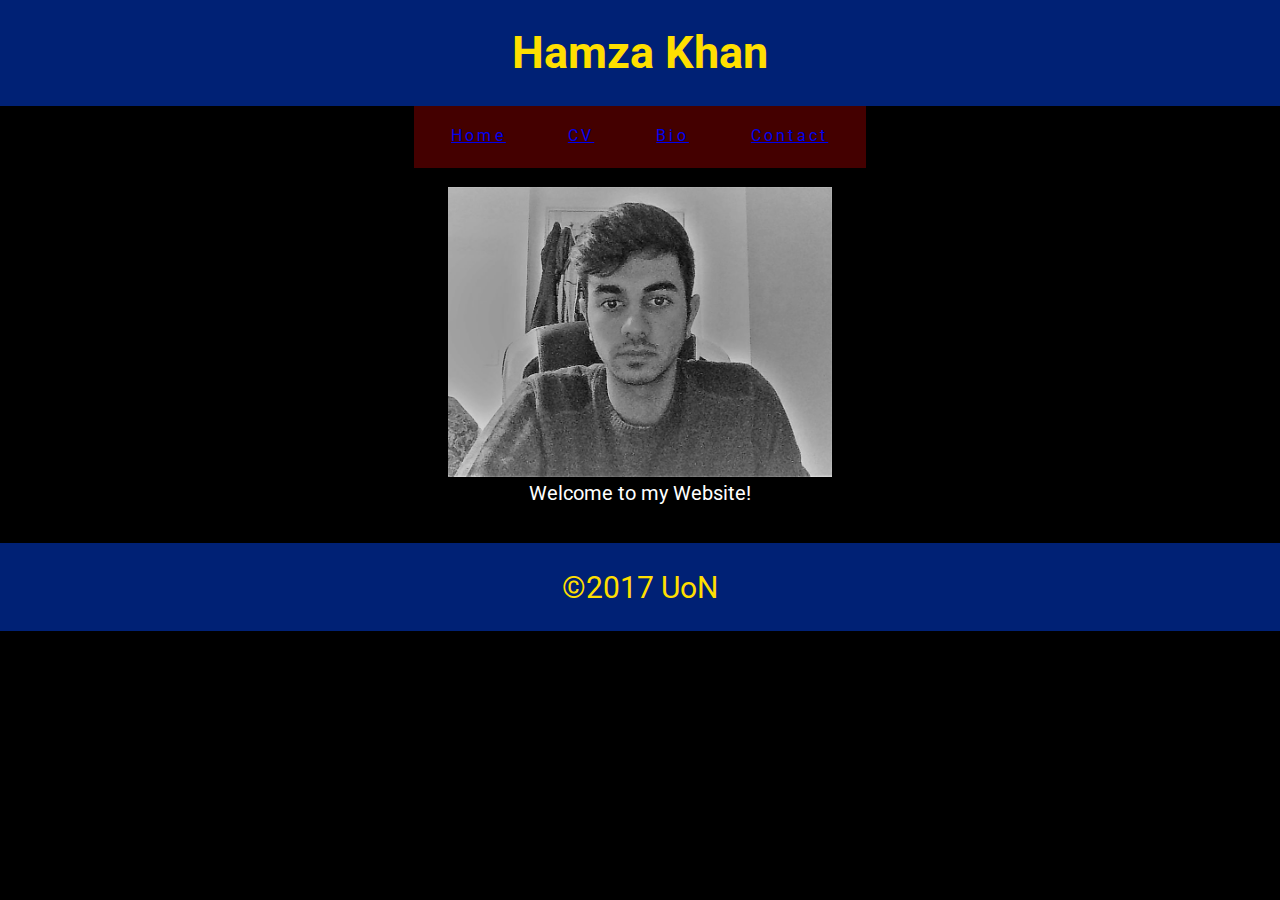
<file: index.html>
<!DOCTYPE html>
<html>
  <head>
    <meta charset="utf-8">
    <title>Home</title>
     <link href="css/style.css" rel="stylesheet" type="text/css">
     <link href="https://fonts.googleapis.com/css?family=Roboto" rel="stylesheet">
  </head>

  <body>
    <header class="header"><h2>Hamza Khan</h2></header>

<div id="navbar">
<ul id="nav">
<li class="selected"><a href="index.html">Home</a></li>
<li><a href="cv.html">CV</a></li>
<li><a href="bio.html">Bio</a></li>
<li><a href="contact.html">Contact</a></li>
</ul>
</div>
</div>

<br>
  <img class="thumbnail-image" src="images/me.jpg" alt="Me">
    <p class="text "> Welcome to my Website!</p>
    <br>
        <br>
    <footer class="footer">&copy;2017 UoN</footer>
    </body>
</html>
</file>
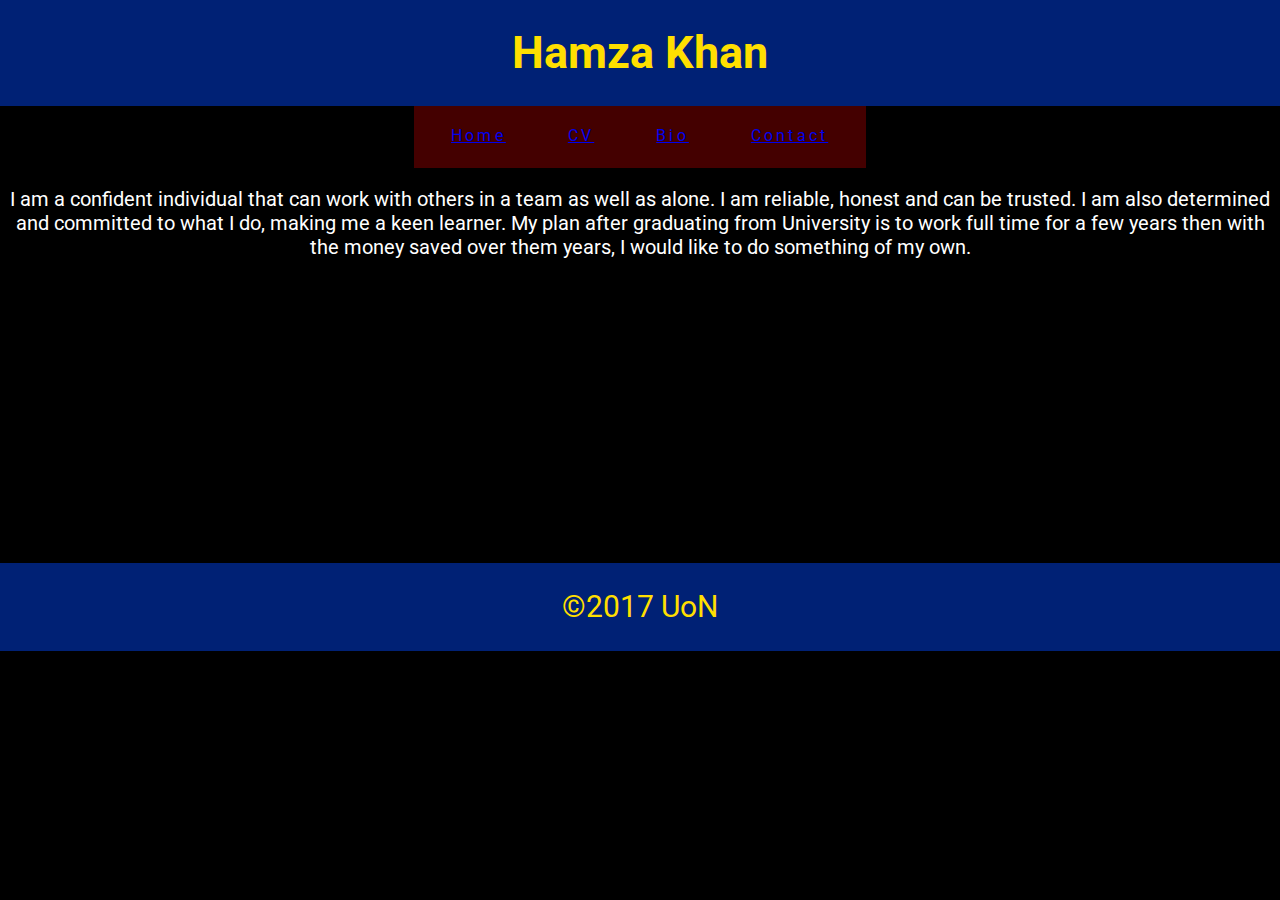
<file: bio.html>
<!DOCTYPE html>
<html>
  <head>
    <meta charset="utf-8">
    <title>Bio</title>
    <link href="css/style.css" rel="stylesheet" type="text/css">
    <link href="https://fonts.googleapis.com/css?family=Roboto" rel="stylesheet">
  </head>

  <body>
    <header class="header"><h2>Hamza Khan</h2></header>
    <div id="logo"></div>

    <div id="navbar">
    <ul id="nav">
    <li class="selected"><a href="index.html">Home</a></li>
    <li><a href="cv.html">CV</a></li>
    <li><a href="bio.html">Bio</a></li>
    <li><a href="contact.html">Contact</a></li>
    </ul>
    </div>
    </div>

    <br>
      <p class="text "> I am a confident individual that can work with others in a team as well as alone. I am reliable, honest and can be trusted. I am also determined and committed to what I do, making me a keen learner.
My plan after graduating from University is to work full time for a few years then with the money saved over them years, I would like to do something of my own.</p>
                    <br>
                        <br>
                            <br>
                                <br>
                                    <br>
                                        <br>
                                            <br>
                                                <br>
                                                <br>
                                                    <br>
                                                    <br>
                                                        <br>
                                                        <br>
                                                            <br>
                                                            <br>
                                                                <br>
      <footer class="footer" <footer>&copy;2017 UoN</footer>
  </body>
</html>
</file>
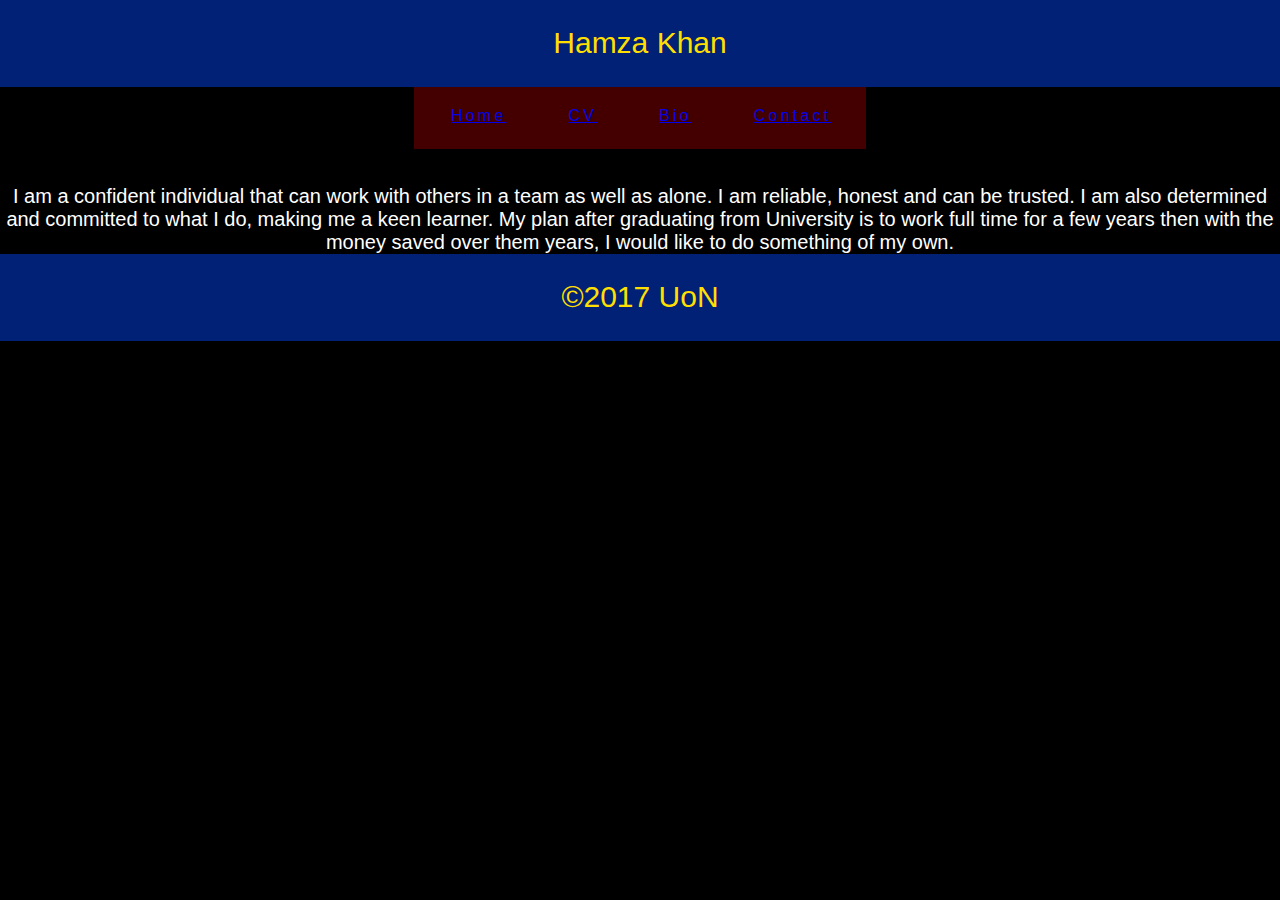
<file: bio.html.html>
<!DOCTYPE html>
<html>
  <head>
    <meta charset="utf-8">
    <title>Bio</title>
    <link href="css/style.css" rel="stylesheet" type="text/css">
  </head>
  <body>
    <header class="header" <header>Hamza Khan</header>
    <div id="navbar">
    <ul id="nav">
    <li class="selected"><a href="index.html.html">Home</a></li>
    <li><a href="cv.html.html">CV</a></li>
    <li><a href="bio.html.html">Bio</a></li>
    <li><a href="contact.html.html">Contact</a></li>
    </ul>
    </div>
    </div>
    <br>
    <br>
      <p class="text "> I am a confident individual that can work with others in a team as well as alone. I am reliable, honest and can be trusted. I am also determined and committed to what I do, making me a keen learner.
My plan after graduating from University is to work full time for a few years then with the money saved over them years, I would like to do something of my own.</p>
      <footer class="footer" <footer>&copy;2017 UoN</footer>
  </body>
</html>
</file>
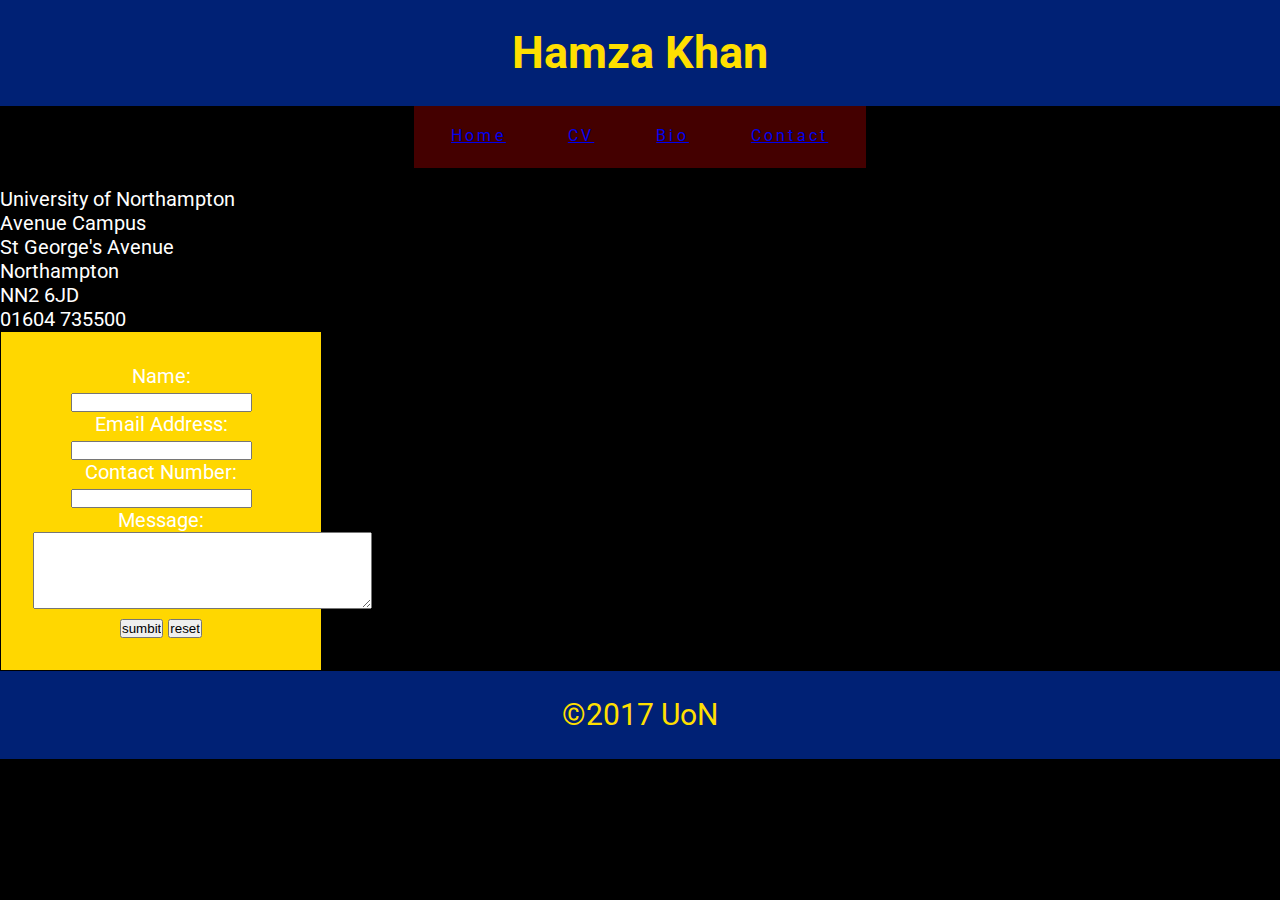
<file: contact.html>
<!DOCTYPE html>
<html>
  <head>

    <meta charset="utf-8">
    <title>Contact</title>
    <link href="css/style.css" rel="stylesheet" type="text/css">
    <link href="https://fonts.googleapis.com/css?family=Roboto" rel="stylesheet">
  </head>

  <body>
    <header class="header"><h2>Hamza Khan</h2></header>
    <div id="logo"></div>

    <div id="navbar">
    <ul id="nav">
    <li class="selected"><a href="index.html">Home</a></li>
    <li><a href="cv.html">CV</a></li>
    <li><a href="bio.html">Bio</a></li>
    <li><a href="contact.html">Contact</a></li>
    </ul>
    </div>
    </div>

    <br>
      <p class="text2">University of Northampton<br>
        Avenue Campus<br>
        St George's Avenue<br>
        Northampton<br>
        NN2 6JD<br>
        01604 735500<br></p>

      <form>
      <div class="text 3">
      <label for="text">Name:</label>  <br>
      <input type="text" id="text">
      <br>
      <label for="text">Email Address:</label>
      <input type="text" id="text">
      <br>
      <label for="text">Contact Number:</label>
      <input type="number" id="text">
      <br>
      <label for="text">Message:</label>
      <br>
      <textarea rows="5" cols="40" id="textarea"></textarea>
      <input type="submit" value="sumbit"/>
      <input type="reset" value="reset"/>
      <br>
      </div>
      </form>

      <footer class="footer">&copy;2017 UoN</footer>
  </body>
</html>
</file>
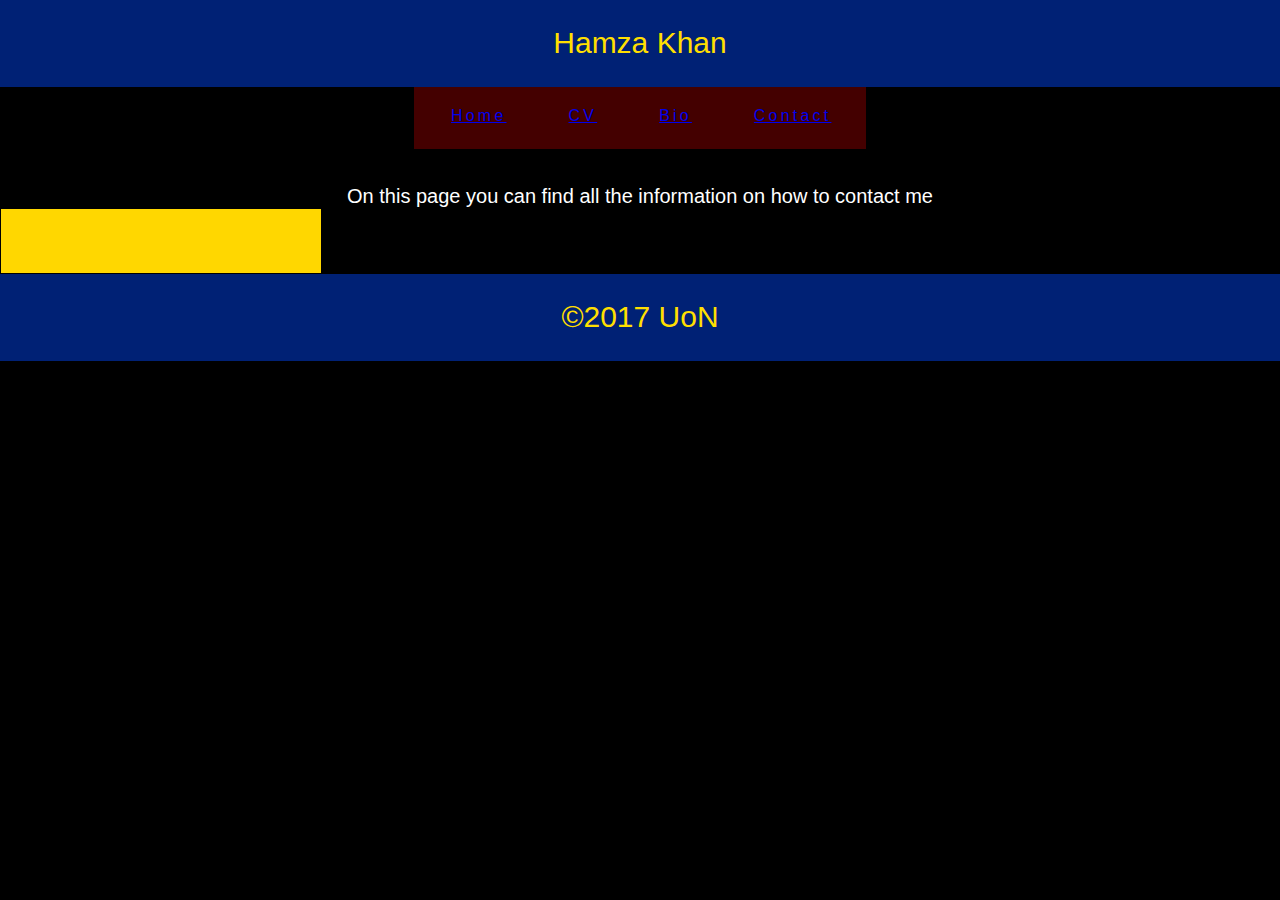
<file: contact.html.html>
<!DOCTYPE html>
<html>
  <head>
    <meta charset="utf-8">
    <title>Contact</title>
    <link href="css/style.css" rel="stylesheet" type="text/css">
  </head>
  <body>
    <header class="header" <header>Hamza Khan</header>
    <div id="navbar">
    <ul id="nav">
    <li class="selected"><a href="index.html.html">Home</a></li>
    <li><a href="cv.html.html">CV</a></li>
    <li><a href="bio.html.html">Bio</a></li>
    <li><a href="contact.html.html">Contact</a></li>
    </ul>
    </div>
    </div>
    <br>
    <br>
      <p class="text "> On this page you can find all the information on how to contact me</p>
        <form class="form" action="index.html" method="post">

        </form>
      <footer class="footer" <footer>&copy;2017 UoN</footer>
  </body>
</html>
</file>
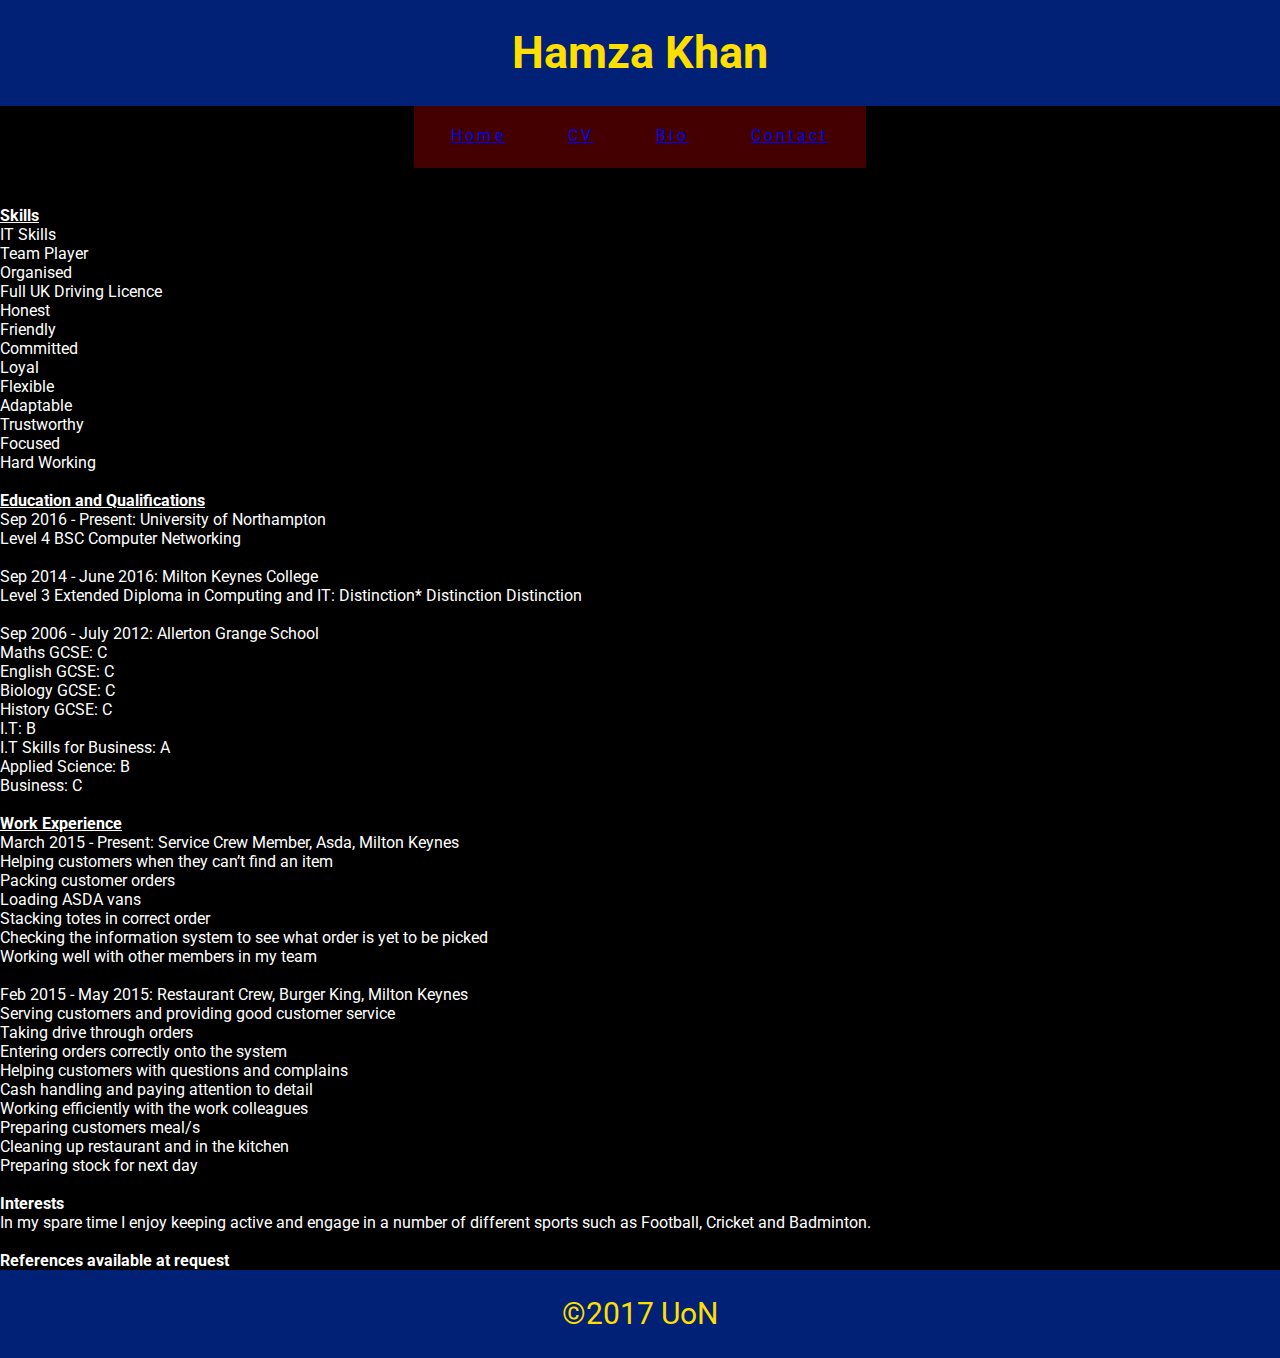
<file: cv.html>
<!DOCTYPE html>
<html>
  <head>
    <meta charset="utf-8">
    <title>CV</title>
    <link href="css/style.css" rel="stylesheet" type="text/css">
    <link href="https://fonts.googleapis.com/css?family=Roboto" rel="stylesheet">
  </head>

  <body>
    <header class="header"><h2>Hamza Khan</h2></header>
    <div id="logo"></div>

    <div id="navbar">
    <ul id="nav">
    <li class="selected"><a href="index.html">Home</a></li>
    <li><a href="cv.html">CV</a></li>
    <li><a href="bio.html">Bio</a></li>
    <li><a href="contact.html">Contact</a></li>
    </ul>
    </div>
    </div>

    <br>
    <br>
    <p class="cvtext"><b><u>Skills</b></u></p>

<div class="cvtext">
<li>IT Skills</li>
<li>Team Player</li>
<li>Organised</li>
<li>Full UK Driving Licence</li>
<li>Honest</li>
<li>Friendly</li>
<li>Committed</li>
<li>Loyal</li>
<li>Flexible</li>
<li>Adaptable</li>
<li>Trustworthy</li>
<li>Focused</li>
<li>Hard Working</li>
<br>
<p class="cvtext"><b><u>Education and Qualifications</b></u></p>
Sep 2016 - Present: University of Northampton
<br>
<li>Level 4 BSC Computer Networking</li>
<br>
Sep 2014 - June 2016: Milton Keynes College
<li>Level 3 Extended Diploma in Computing and IT: Distinction* Distinction Distinction</li>
<br>
Sep 2006 - July 2012: Allerton Grange School
<li>Maths GCSE: C</li>
<li>English GCSE: C</li>
<li>Biology GCSE: C</li>
<li>History GCSE: C</li>
<li>I.T: B</li>
<li>I.T Skills for Business: A</li>
<li>Applied Science: B</li>
<li>Business: C</li>
<br>
<p><b><u>Work Experience</b></u></p>
March 2015 - Present: Service Crew Member, Asda, Milton Keynes
<li>Helping customers when they can’t find an item</li>
<li>Packing customer orders</li>
<li>Loading ASDA vans</li>
<li>Stacking totes in correct order</li>
<li>Checking the information system to see what order is yet to be picked</li>
<li>Working well with other members in my team</li>
<br>
Feb 2015 - May 2015: Restaurant Crew, Burger King, Milton Keynes
<li>Serving customers and providing good customer service</li>
<li>Taking drive through orders</li>
<li>Entering orders correctly onto the system</li>
<li>Helping customers with questions and complains</li>
<li>Cash handling and paying attention to detail</li>
<li>Working efficiently with the work colleagues</li>
<li>Preparing customers meal/s</li>
<li>Cleaning up restaurant and in the kitchen</li>
<li>Preparing stock for next day</li></p>
<br>
<p><b>Interests</b></p>
In my spare time I enjoy keeping active and engage in a number of different sports such as Football, Cricket and Badminton.</p>
<br>
<p><b>References available at request</b></p></div>

      <footer class="footer" <footer>&copy;2017 UoN</footer>
  </body>
</html>
</file>
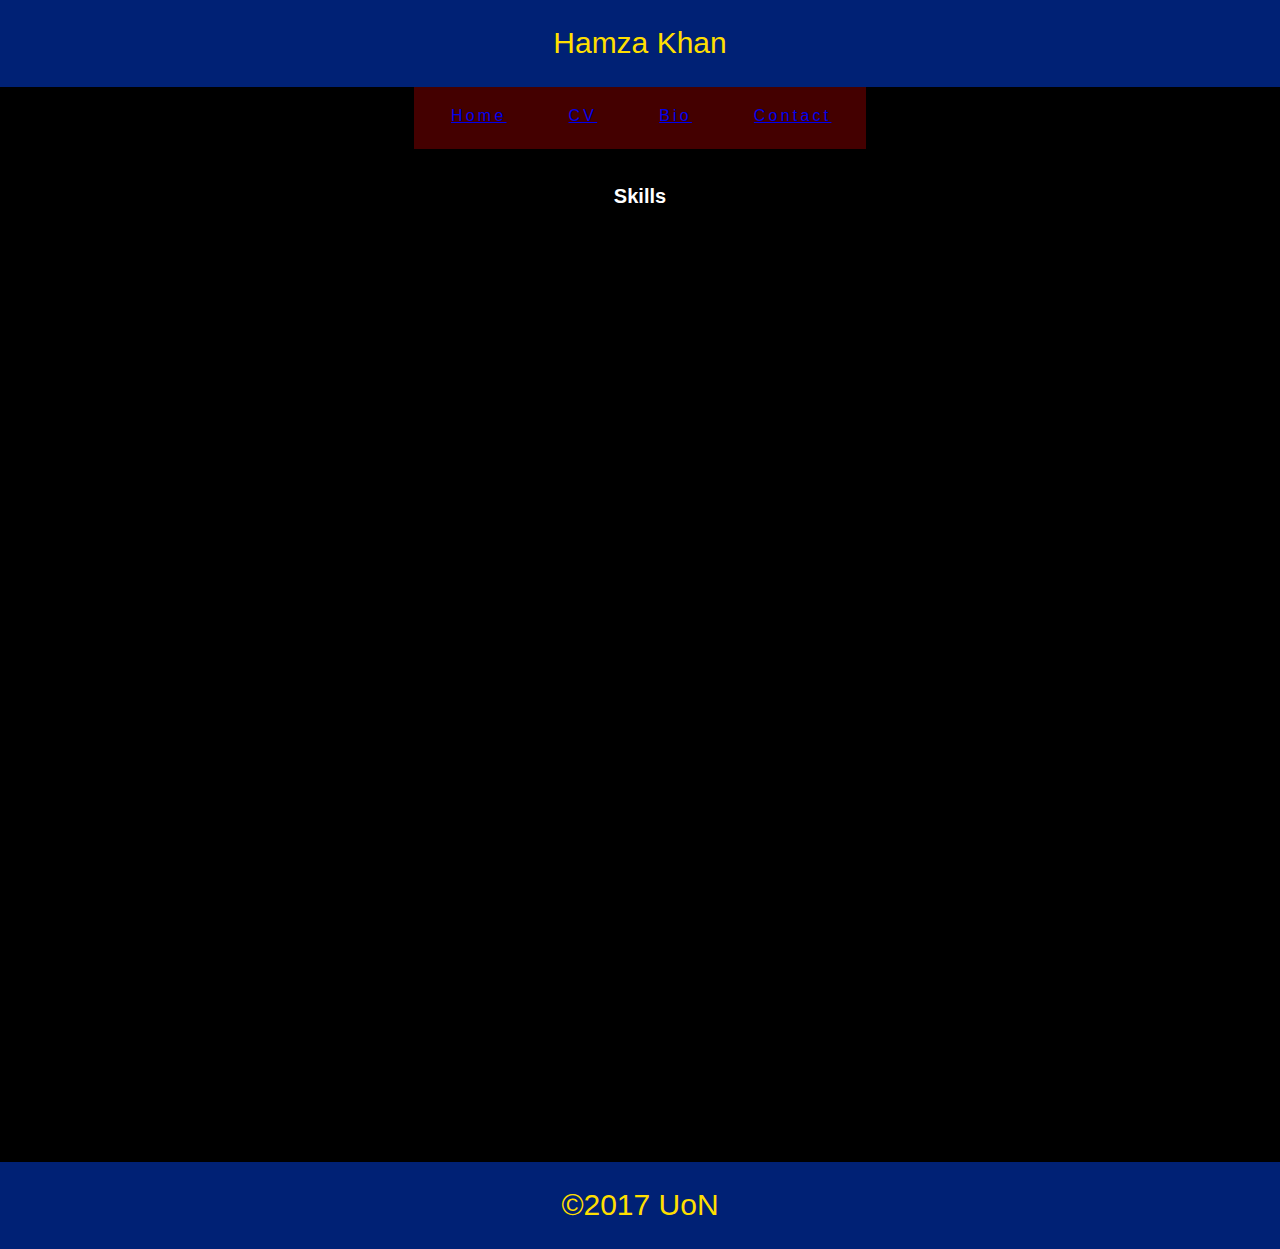
<file: cv.html.html>
<!DOCTYPE html>
<html>
  <head>
    <meta charset="utf-8">
    <title>CV</title>
    <link href="css/style.css" rel="stylesheet" type="text/css">
  </head>
  <body>
    <header class="header" <header>Hamza Khan</header>
    <div id="navbar">
    <ul id="nav">
    <li class="selected"><a href="index.html.html">Home</a></li>
    <li><a href="cv.html.html">CV</a></li>
    <li><a href="bio.html.html">Bio</a></li>
    <li><a href="contact.html.html">Contact</a></li>
    </ul>
    </div>
    </div>
    <br>
    <br>
    <p class="text "> <b>Skills</p></b>
<li>IT Skills</li>
<li>Team Player</li>
<li>Organised</li>
<li>Full UK Driving Licence</li>
<li>Honest</li>
<li>Friendly</li>
<li>Committed</li>
<li>Loyal</li>
<li>Flexible</li>
<li>Adaptable</li>
<li>Trustworthy</li>
<li>Focused</li>
<li>Hard Working</li>
<br>
<p>Education and Qualifications</p>
Sep 2016 - Present: University of Northampton
<li>Level 4 BSC Computer Networking</li>
Sep 2014 - June 2016: Milton Keynes College
<li>Level 3 Extended Diploma in Computing and IT: Distinction* Distinction Distinction</li>
Sep 2006 - July 2012: Allerton Grange School
<li>Maths GCSE: C</li>
<li>English GCSE: C</li>
<li>Biology GCSE: C</li>
<li>History GCSE: C</li>
<li>I.T: B</li>
<li>I.T Skills for Business: A</li>
<li>Applied Science: B</li>
<li>Business: C</li>
<br>
<p>Work Experience</p>
March 2015 - Present: Service Crew Member, Asda, Milton Keynes
<li>Helping customers when they can’t find an item</li>
<li>Packing customer orders</li>
<li>Loading ASDA vans</li>
<li>Stacking totes in correct order</li>
<li>Checking the information system to see what order is yet to be picked</li>
<li>Working well with other members in my team</li>
<br>
Feb 2015 - May 2015: Restaurant Crew, Burger King, Milton Keynes
<li>Serving customers and providing good customer service</li>
<li>Taking drive through orders</li>
<li>Entering orders correctly onto the system</li>
<li>Helping customers with questions and complains</li>
<li>Cash handling and paying attention to detail</li>
<li>Working efficiently with the work colleagues</li>
<li>Preparing customers meal/s</li>
<li>Cleaning up restaurant and in the kitchen</li>
<li>Preparing stock for next day</li></p>
<br>
<p>Interests</p>
In my spare time I enjoy keeping active and engage in a number of different sports such as Football, Cricket and Badminton.</p>
<br>
<p>References available at request</p>
      <footer class="footer" <footer>&copy;2017 UoN</footer>
  </body>
</html>
</file>
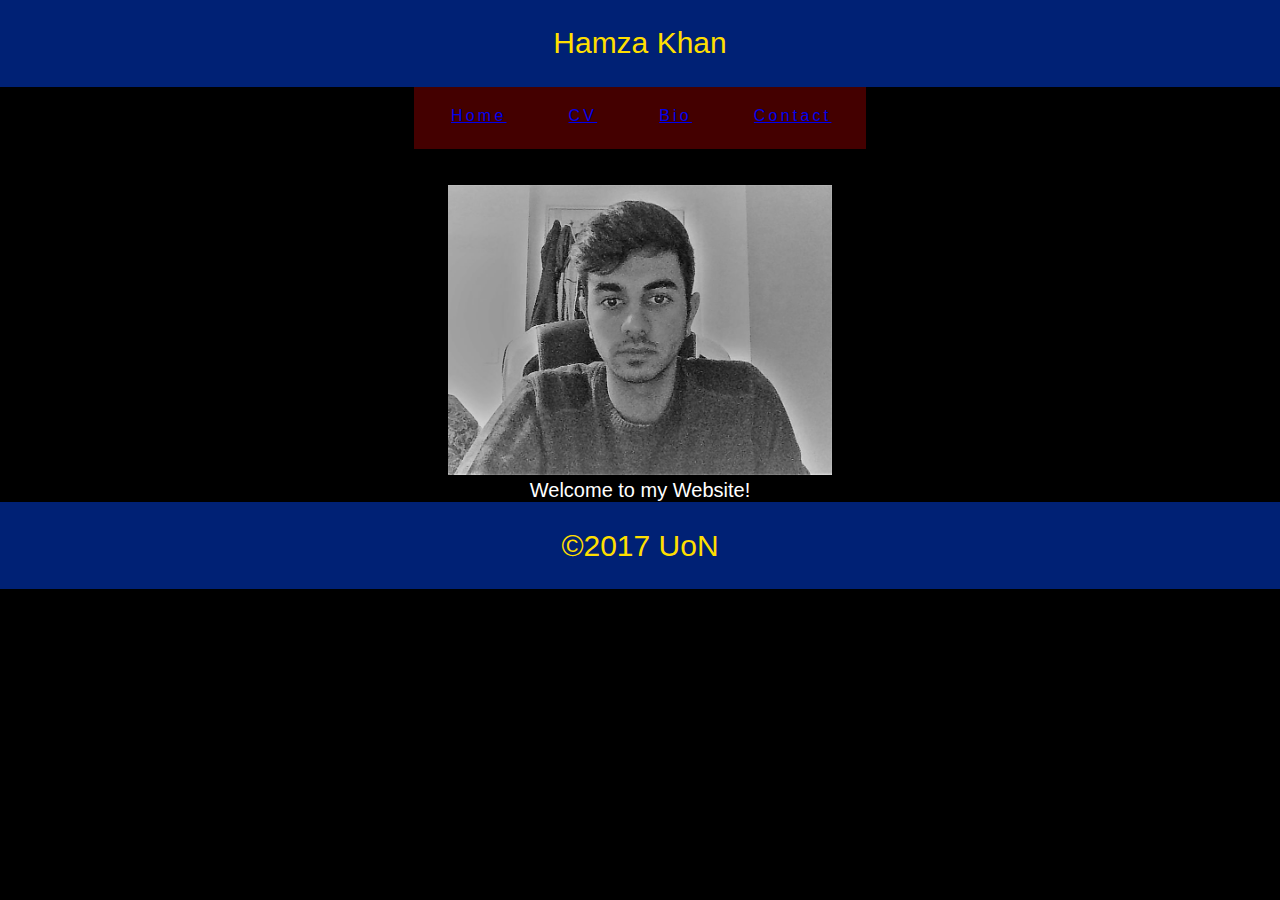
<file: index.html.html>
<!DOCTYPE html>
<html>
  <head>
    <meta charset="utf-8">
    <title>Home</title>
     <link href="css/style.css" rel="stylesheet" type="text/css">
  </head>
  <body>
  <header class="header" <header>Hamza Khan</header>
<div id="navbar">
<ul id="nav">
<li class="selected"><a href="index.html.html">Home</a></li>
<li><a href="cv.html.html">CV</a></li>
<li><a href="bio.html.html">Bio</a></li>
<li><a href="contact.html.html">Contact</a></li>
</ul>
</div>
</div>
<br>
<br>
  <img class="thumbnail-image" src="images/me.jpg" alt="Me">
    <p class="text "> Welcome to my Website!</p>
    <footer class="footer"<footer>&copy;2017 UoN</footer>
    </body>
</html>
</file>
<file: css/style.css>
html {
  height: 100%;
}

* {
  margin: 0;
  padding: 0;
}

body {
  background: rgb(0, 0, 0);
  font-family: 'Roboto', sans-serif;
}

.header {
  padding: 0.7cm;
  font-size: 30px;
  background: rgb(0, 33, 117);
  color: rgb(255,223,0);
  text-align: center;
}

#navbar {
margin-left: auto;;
margin-right: auto;

}

#navbar {
  width: 450px;
  height: 60px;
  padding: 1px;
  background: rgb(68,0,0);
}

ul#nav li {
  color: rgb(255,255,255);
  letter-spacing: 0.2em;
  display: block;
  float: left;
  height: 17px;
  margin: 10px 0 0 10px;
  padding: 9px 26px 6px 26px;
  text-align: center;
}

a:visited {
  color: rgb(255,255,255);
}

a:hover {
  color: rgb(255,223,0);
}

.text {
  font-size: 20px;
  text-align: center;
  color: rgb(255, 255, 255);
}

.cvtext {
  color: rgb(255,255,255);
}

.thumbnail-image {
width: 30%;
margin-left: 35%;
}

form {
border: solid black 1px;
padding: 2em;
width: 20%;
margin left: 35%;
background-color: gold;
}

.text2 {
  font-size: 20px;
  margin left: 10%;
  color: rgb(255, 255, 255);
}

.text3 {
  font-size: 20px;
  margin left: 80%;
  color: rgb(255, 255, 255);
}

.footer {
padding: 0.7cm;
font-size: 30px;
background: rgb(0, 33, 117);
color: rgb(255,223,0);
text-align: center;
}
</file>
